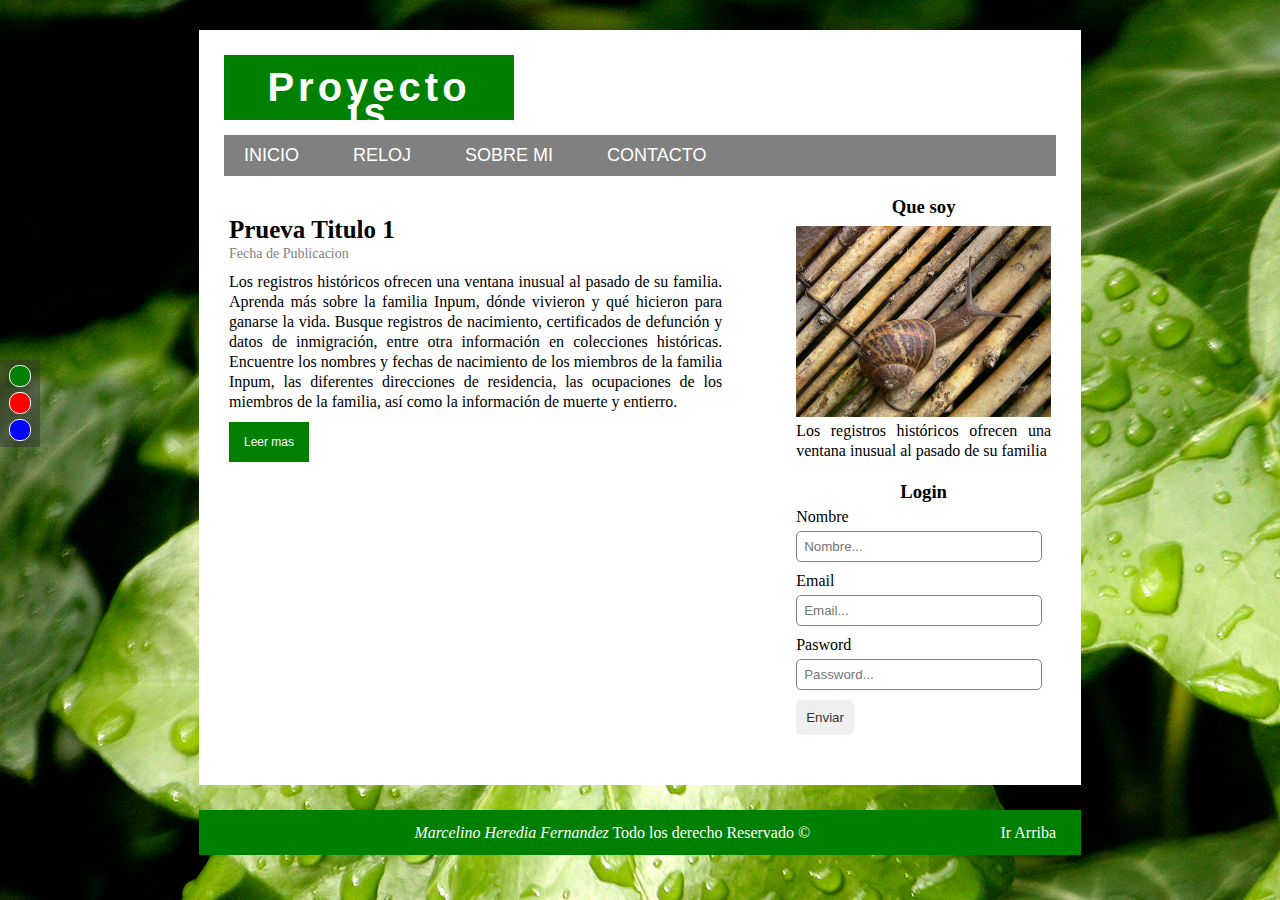
<file: contacto.html>
<!DOCTYPE html>
<html lang="en">
<head>
    <meta charset="UTF-8">
    <meta name="viewport" content="width=device-width, initial-scale=1.0">
    <title>Proyecto-js</title>
    <link href="css/style.css" rel="stylesheet" type="text/css" />
    <link id="tema" rel="stylesheet" type="text/css" href="css/green.css" />

    <script src="https://ajax.googleapis.com/ajax/libs/jquery/3.1.1/jquery.min.js"></script>

    <script  src="js/main.js"></script>
</head>
<body>
    <div class="boton-tema">
        <div class="to-verde"></div>
        <div class="to-rojo"></div>
        <div class="to-azul"></div>
    </div>
    <section id="global">

        <!-- Cabecera -->

        <header>
          <div id="log">
            <h1>Proyecto js</h1>
          </div>
          <nav>
              <ul class="menu">
                <li>
                    <a href="Index.html">Inicio</a>
                </li>
                <li>
                    <a href="reloj.html">Reloj</a>
                </li>
                <li>
                    <a href="about.html">Sobre mi</a>
                </li>
                <li>
                    <a href="contacto.html">Contacto</a>
                </li>
              </ul>
          </nav>
        </header>

       <!-- Contenido -->

       <section id="post">

          <div class="post">
            <article>
                <h2>Prueva Titulo 1</h2>
                <label>Fecha de Publicacion</label>
                <p>
                   Los registros históricos ofrecen una ventana inusual al pasado de su familia.
                   Aprenda más sobre la familia Inpum, dónde vivieron y qué hicieron para ganarse la vida.
                   Busque registros de nacimiento, certificados de defunción y datos de inmigración,
                   entre otra información en colecciones históricas. Encuentre los nombres y fechas de nacimiento 
                   de los miembros de la familia Inpum, las diferentes direcciones de residencia, las ocupaciones de 
                   los miembros de la familia, así como la información de muerte y entierro.
                </p>
                <button class="btn-leer">Leer mas</button>
            </article>
          </div>

          <aside>
              <div class="sider">
                  <h3>Que soy</h3>
                  <img src="img/caracol.jpg">
                  <p>Los registros históricos ofrecen una ventana inusual al pasado de su familia</p>
              </div>
              <div class="sider">
                <h3>Login</h3>
                <form action="">
                <label for="name">Nombre</label>
                <input type="text" name="name" placeholder="Nombre..."> 
                <label for="email">Email</label>
                <input type="email" name="email" placeholder="Email..."> 
                <label for="password">Pasword</label>
                <input type="password" name="password" placeholder="Password..."> 
                <input type="submit" name="name" value="Enviar"> 
                </form>
            </div>
          </aside>
          <div class="clearflex">

          </div>
       </section>
    </section>
    <footer>
        <i>Marcelino Heredia Fernandez</i>  Todo los derecho Reservado &copy;
        <a href="#" class="Subir">Ir Arriba</a>
    </footer>
</body>
</html>
</file>
<file: css/style.css>
body{
  background: url("../img/hojas.jpg");
  background-attachment: fixed;
}

* {
    margin: 0;
    padding: 0;
}
.clearflex{
 float: none;
 clear: both;
}

#global{
  background:white;
  margin: 0px auto;
  width: 65%;
  margin-top: 30px;
  padding: 25px;
  border: 2px gray;
}

#log {
  background: green;
  color : white;
  padding: 20px;
  font-size: 20px;
  font-family: Verdana, Geneva, Tahoma, sans-serif;
  width: 250px;
  height: 25px;
  line-height: 25px;
  text-align: center;
  letter-spacing: 4px;
}

nav {
  margin-top: 15px;
}

nav .menu{
 text-transform: uppercase;
 list-style: none;
 line-height: 40px;
 width: 100%;
 background:gray;
 margin-bottom: 15px;
 
}

nav ul li{
 height: 40px;
 display: inline-block;
 text-align:center;
 transition: all 300ms;
}

nav ul li :hover
{
  background:green;
}
nav ul li a{
  display: block;
  text-decoration: none;
  color:white;
  font-size: 18px;
  font-family: Verdana, Geneva, Tahoma, sans-serif;
  padding-left: 20px;
  padding-right: 30px;
}

#post{
  padding: 5px;
}

.post{
  width: 60%;
  float: left;
}

.post h2{
  font-size: 25px;
  margin-bottom: 2px;
}
.post label{
  display: block;
  color:gray;
  font-size: 14px;
  margin-bottom: 10px;
}
.post p
{
 line-height: 20px;
 text-align: justify;
 margin-bottom: 10px;
}

.post .btn-leer
{
  display: block;
  background:green;
  color:white;
  border:0px;
  font-size: 12px;
  height: 40px;
  width: 80px;
  cursor: pointer;
}
article{
  margin-top: 20px;
}

aside{
  display: block;
  width: 31%;
  float: right;
}
.sider{
  margin-bottom: 20px;
}
.sider h3{
  text-align: center;
  margin-bottom: 5px;
}
.sider img{
  width: 100%;
  margin-top: 3px;
}

.sider p
{
  text-align: justify;
  line-height: 20px;
}

footer{
  width: 65%;
  margin:  auto;
  margin-top: 25px;
  text-align: center;
  background:green;
  color:white;
  height: 45px;
  line-height: 45px;
  padding: 0 25px;
}


form input[type="text"],
form input[type="email"],
form input[type="password"]{
  padding: 7px;
  width: 90%;
  margin-top: 5px;
  margin-bottom: 10px;
  border: 1px solid gray;
  border-radius: 5px;
}

form input[type="submit"]{
  padding: 10px;
  border:0;
  cursor: pointer;
  color:#333;
  border-radius:5px;
}

.bxslider img{
 width: 100%;
 height: 300px;
}

.boton-tema{
  position: fixed;
  top:40%;

  width: 40px;
  height: 87px;
  background: rgba(51, 51, 51, 0.5)
}

.to-verde,.to-azul,.to-rojo{
  border: 1px solid white;
  width: 20px;
  height: 20px;
  display: block;
  margin: 0 auto;
  margin-top: 5px;
  margin-bottom: 5px;
  cursor: pointer;
  border-radius: 10px;
}

.to-verde{
  background:green;
}
.to-rojo {
  background:red;
}
.to-azul{
  background:blue;
}

.Subir{
   color:white;
   text-decoration: none;
   display: block;
   float: right;
}

.box{
  width: 60%;
  float: left;
  margin-top: 30px;
}

#accordion{
  margin-top: 10px;
}
#reloj{
  font-size: 40px;
  color:#333;
  width: 42%;
  height: 60px;
  margin: 0 auto;
  font-weight: bold;
  border: 5px dashed #333;
  padding: 20px;
  text-align: center;
  line-height: 60px;
}
</file>
<file: css/green.css>
body{
    background: url("../img/hojas.jpg");
    background-attachment: fixed;
  }

  #log {
    background: green;
  }
  nav ul li :hover {
   background:green;
  }

 .post .btn-leer
{
  background:green;
}
footer{
    background:green;
  }
</file>
